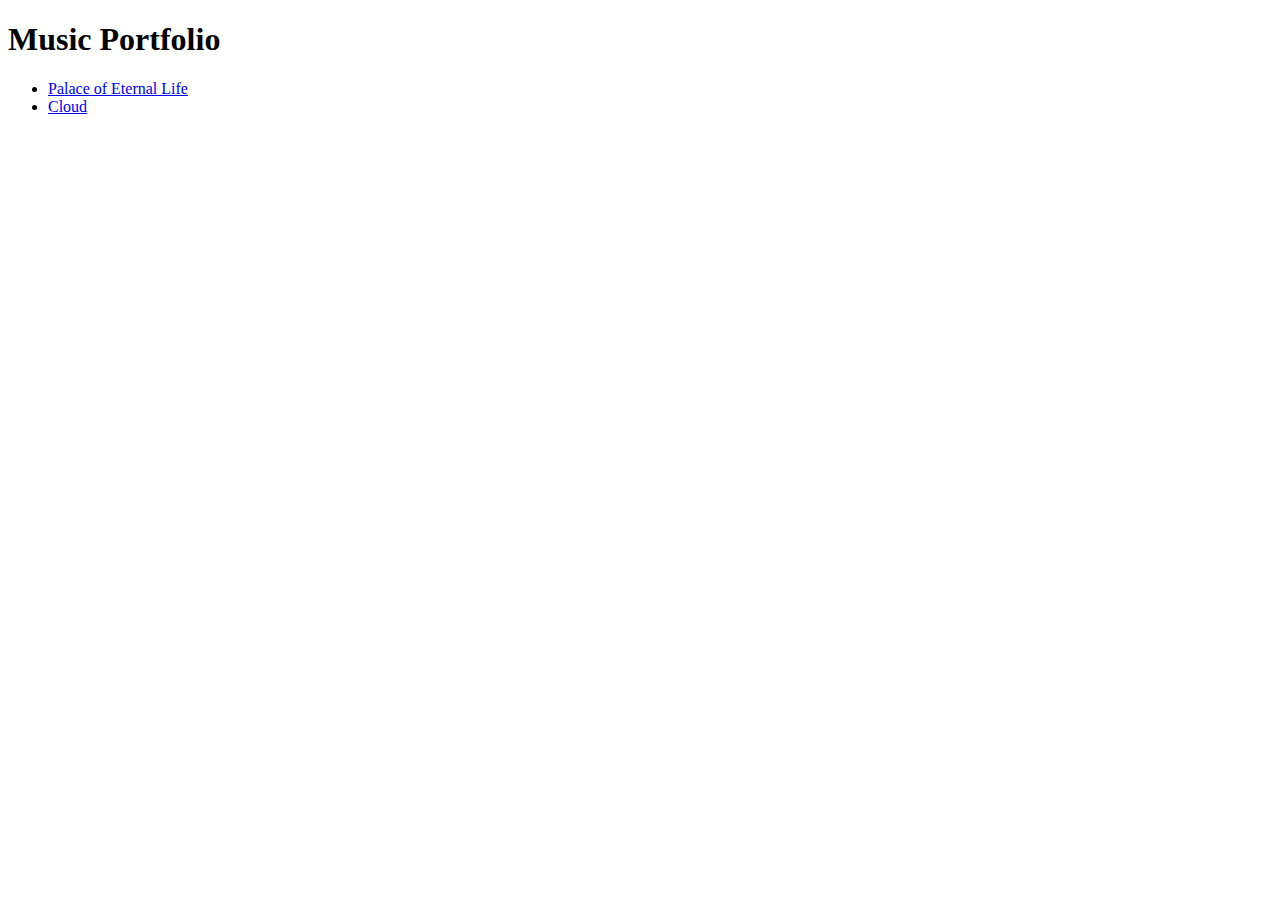
<file: music.html>
<!DOCTYPE html>
<html lang="en">
<head>
    <meta charset="UTF-8">
    <title>Music Portfolio</title>
</head>
<body>
    <h1>Music Portfolio</h1>
    <ul>
        <li><a href="assets/music/Palace%20of%20Eternal%20Life.mp3">Palace of Eternal Life</a></li>
        <li><a href="assets/music/cloud.mp3">Cloud</a></li>
    </ul>
    <!--<div>-->
        <!--Palace of Eternal Life-->
        <!--<audio src="assets/music/Palace%20of%20Eternal%20Life.mp3" controls="controls">-->
            <!--Your browser does not support the audio tag.-->
        <!--</audio>-->
    <!--</div>-->
</body>
</html>
</file>
